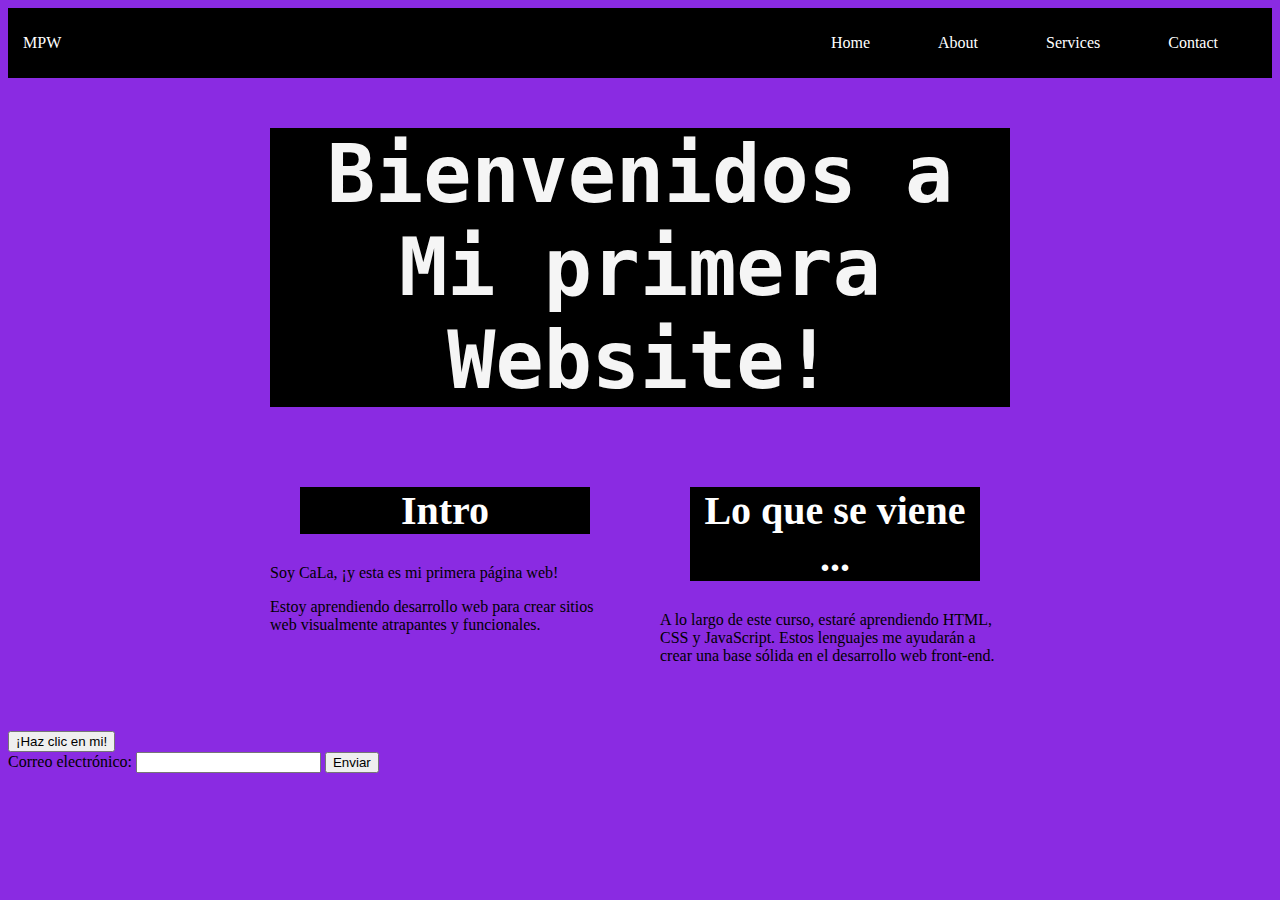
<file: Index.html>
<!DOCTYPE html>
<html>

<head>
  <meta charset="UTF-8">
    <meta http-equiv="X-UA-Compatible" content="IE=edge">
    <meta name="viewport" content="width=device-width, initial-scale=1.0">
    <title>Mi primera website</title>
    <link rel="stylesheet" type="text/css" href="styles.css">
</head>
<body>
  <div class="container-nav">
    <nav class="navbar" role="navigation">
      <a href="index.html" class="brand">MPW</a>
      <ul class="nav-links">
        <li><a href="Home.html">Home</a></li>
        <li><a href="About.html">About</a></li>
        <li><a href="Services.html">Services</a></li>
        <li><a href="Contact.html">Contact</a></li>
      </ul>
    </nav>
    <button class="button-menu-toggle">Menu</button>
  </div>
  <div class="container">
    <h1>Bienvenidos a Mi primera Website!</h1>
    <div class="row">
      <div class="column">
        <h2>Intro</h2>
        <p>Soy CaLa, ¡y esta es mi primera página web!</p>
        <p>Estoy aprendiendo desarrollo web para crear sitios web visualmente atrapantes y funcionales.</p>
      </div>
      <div class="column">
        <h2>Lo que se viene ...</h2>
        <p>A lo largo de este curso, estaré aprendiendo HTML, CSS y JavaScript. Estos lenguajes me ayudarán a crear una
          base sólida en el desarrollo web front-end.</p>
      </div>
    </div>
  </div>
  <script src="script.js"></script>
  <button onclick="showAlert()">¡Haz clic en mi!</button>
  <form id="myForm">
    <label for="email">Correo electrónico:</label>
    <input type="email" id="email" name="email" required>
    <button type="submit">Enviar</button>
    </form>
</body>
</html>
</file>
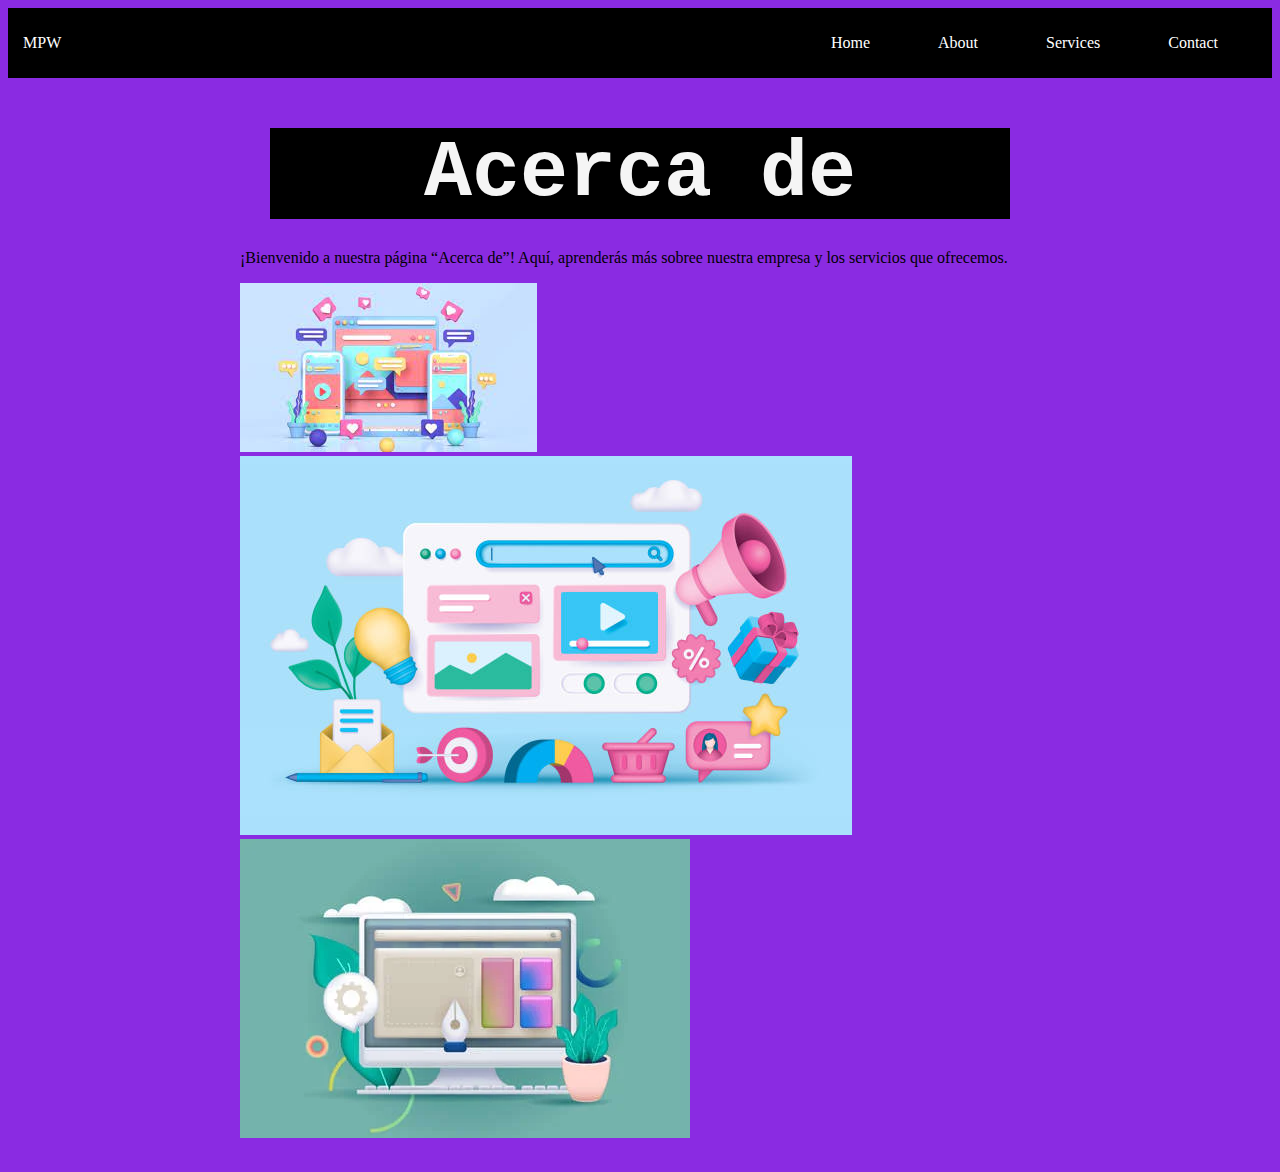
<file: About.html>
<!DOCTYPE html>
<html>

<head>
  <meta charset="UTF-8">
    <meta http-equiv="X-UA-Compatible" content="IE=edge">
    <meta name="viewport" content="width=device-width, initial-scale=1.0">
    <title>Mi Primer Website</title>
    <link rel="stylesheet" type="text/css" href="styles.css">
</head>
<body>
  <div class="container-nav">
    <nav class="navbar" role="navigation">
      <a href="index.html" class="brand">MPW</a>
      <ul class="nav-links">
        <li><a href="Home.html">Home</a></li>
        <li><a href="About.html">About</a></li>
        <li><a href="Services.html">Services</a></li>
        <li><a href="Contact.html">Contact</a></li>
      </ul>
    </nav>
    <button class="button-menu-toggle">Menu</button>
  </div>
  <div class="container">
    <h1>Acerca de</h1>
      <p>¡Bienvenido a nuestra página “Acerca de”! Aquí, aprenderás más sobree nuestra empresa y los servicios que ofrecemos.</p>
      <img src="Imagen1.jfif" alt="Muy lindo" />
      <img src="Imagen2.jfif" alt="Me encanta" />
      <img src="Imagen3.jfif" alt="Que cool" />  
  </div>
  </div>
  <script src="script.js"></script>
  
</body>
</html>
</file>
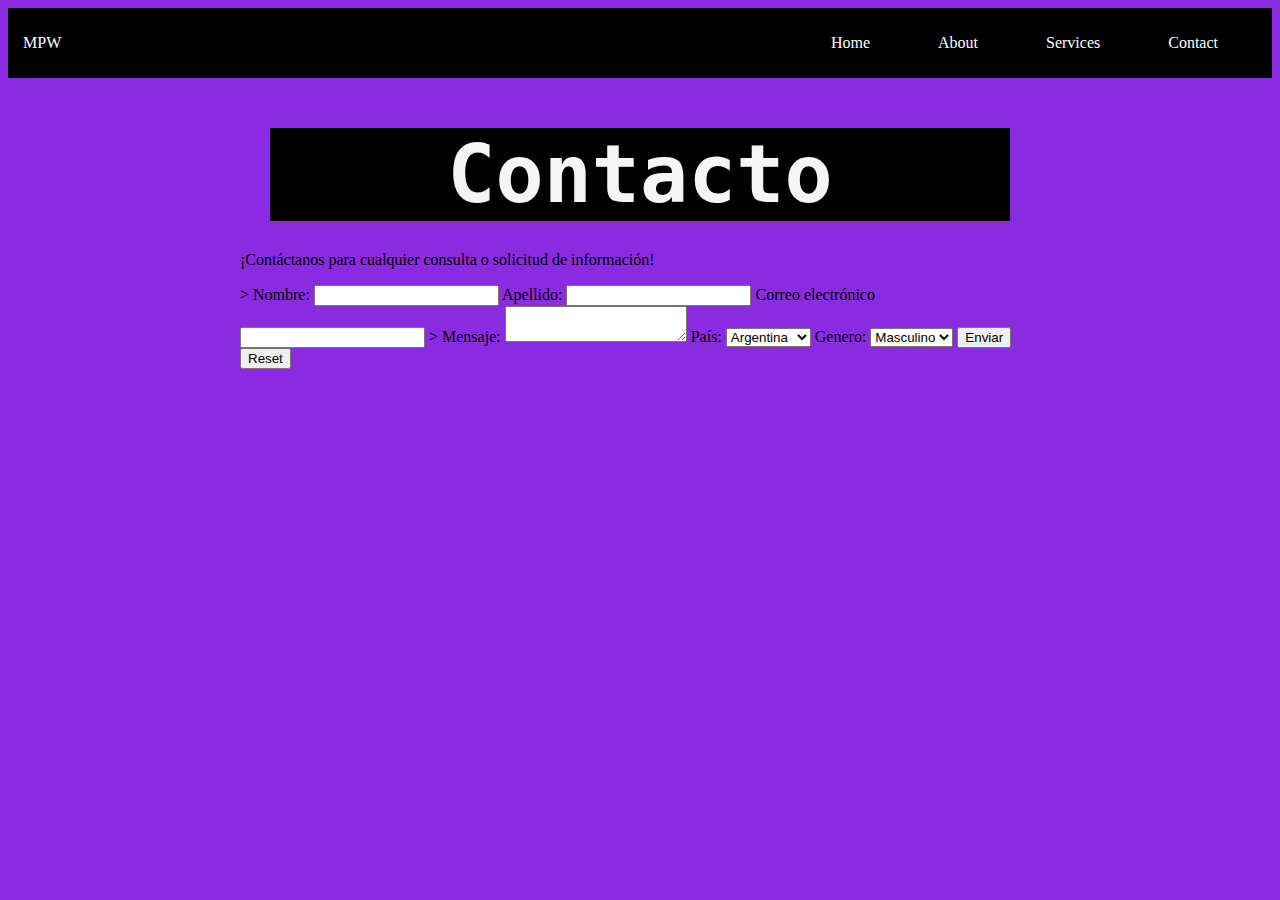
<file: Contact.html>
<!DOCTYPE html>
<html>

<head>
  <meta charset="UTF-8">
    <meta http-equiv="X-UA-Compatible" content="IE=edge">
    <meta name="viewport" content="width=device-width, initial-scale=1.0">
    <title>Mi Primer Website</title>
    <link rel="stylesheet" type="text/css" href="styles.css">
</head>
<body>
  <div class="container-nav">
    <nav class="navbar" role="navigation">
        <a href="index.html" class="brand">MPW</a>
        <ul class="nav-links">
          <li><a href="Home.html">Home</a></li>
          <li><a href="About.html">About</a></li>
          <li><a href="Services.html">Services</a></li>
          <li><a href="Contact.html">Contact</a></li>
      </ul>
    </nav>
    <button class="button-menu-toggle">Menu</button>
  </div>
  <div class="container">
    <h1>Contacto</h1>
<p>¡Contáctanos para cualquier consulta o solicitud de información!</p>
<form>
  <!-- Agrega aquí los campos del formulario -->
  <!--- Campo para nombre -->>
 <label for="nombre">Nombre: </label>
  <input type="text" id="nombre">
 <label for="apellido">Apellido: </label>
  <input type="text" id="apellido">

 <!--- Campo para correo electrónico -->  
 <label for="email">Correo electrónico</label>
  <input type="text" id="apellido">
 <!--- Campo para mensaje -->> 
 <label for="mensaje">Mensaje:</label>
 <textarea id="mensaje" name="mensaje"></textarea>

 <!--- Campo para seleccion de país-->
 <label for="pais">País: </label>
 <Select id="pais" name="pais">
  <option value="argentina">Argentina</option>
  <option value="chile">Chile</option>
  <option value="mexico">Mexico</option>
  <option value="peru">Peru</option>
  <option value="venezuela">Venezuela</option>
 <Select>

 <!--- Campo para genero -->
 <label for="genero">Genero: </label>
 <Select id="genero" name="genero">
  <option value="masculino">Masculino</option>
  <option value="femenino">Femenino</option>
  <option value="neutro">Neutro</option>
 <Select>

<!-- Boton de envio -->
 <INPUT type="submit" value="Enviar"> <INPUT type="reset">

</P>
</form>
    </div>
  </div>
  <script src="script.js"></script>
  
</body>
</html>
</file>
<file: styles.css>
title {
  color: cornflowerblue;
  text-align: center;
  font-family: Georgia;
  font-size: 100px;
  background-color: rgb(194, 28, 209);
  border: solid blue;
  border-radius: 50px;
}
body {
  background-color: blueviolet;
}
h1 {
  color: whitesmoke;
  background-color: black;
  font-family: monospace;
  font-size: 80px;
  text-align: center;
  margin: 30px;
}

h2 {
  color: white;
  background-color: black;
  font-family: Geneva;
  font-size: 40px;
  text-align: center;
  margin: 30px;
}

p.intro {
  color: LightCoral;
  background-color: black;
  font-family: Tahoma;
  font-size: 40px;
  text-align: left;
  margin: 10px;
}

p.main {
  color: salmon;
  background-color: black;
  font-family: Courier;
  font-size: 40px;
  text-align: left;
  margin: 10px;
}

h2.secondary {
  color: darksalmon;
  background-color: black;
  font-family: Verdana;
  font-size: 40px;
  text-align: center;
  margin: 30px;
}

p.outro {
  color: IndianRed;
  background-color: black;
  font-family: sans-serif;
  font-size: 40px;
  margin: 10px;
}

.container {
  max-width: 800px;
  margin: auto;
  padding: 20px;

}

.box {
  background-color: lightgrey;
  width: 500px;
  height: 150px;
  padding: 100px;
  border: 5px solid black;
  margin: 10px;
}

.box2 {
  background-color: lightblue;
  width: 300px;
  height: 150px;
  padding: 50px;
  border: 15px solid black;
  margin: 100px;
}

.row {
  display: flex;
  flex-wrap: wrap;
  margin: 10px;
}

.column {
  flex: 1;
  padding: 20px;
}
header {
  background-color: #333;
  color: #fff;
  text-align: center;
  padding: 20px;
}
nav ul {
  list-style: none;
  margin: 0;
  padding: 0;
}
nav li {
  display: inline-block;
  margin-right: 20px;
}
nav a {
  color: #fff;
  text-decoration: none;
  padding: 5px;
}
nav a:hover {
  color: #f71bda;
}
@media (max-width: 767px){
  header {
  background-color: #333;
  }
}  
@media (max-width: 1200px){
  header {
width: 1200px;
  }
}
.container-nav {
  display: flex;
  padding: 10px;
  height: 50px;
  background-color: black;
}


.navbar {
  display: flex;
  justify-content: space-between;
  width: 100%;
}


.brand {
  display: flex;
  align-items: center;
}


li>a {
  padding: 8px 24px;
}


li {
  list-style-type: none;
}


a {
  color: white;
  text-decoration:none;
}


.nav-links {
  display: flex;
  align-items: center;
}


.button-menu-toggle {
  display: none;
}
</file>
